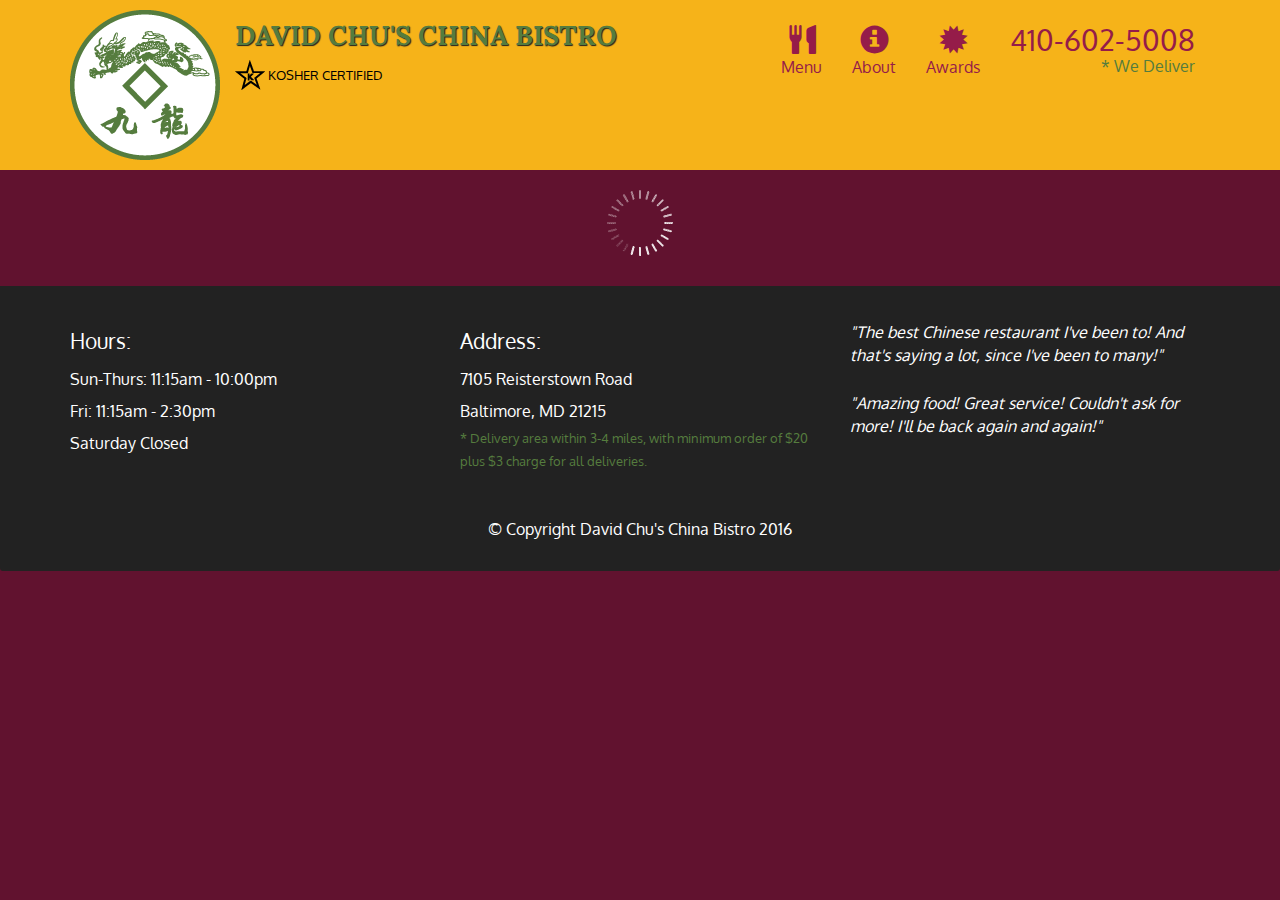
<file: index.html>
<!doctype html>
<html lang="en">
  <head>
    <meta charset="utf-8">
    <meta http-equiv="X-UA-Compatible" content="IE=edge">
    <meta name="viewport" content="width=device-width, initial-scale=1">
    <title>David Chu's China Bistro</title>
    <link rel="stylesheet" href="css/bootstrap.min.css">
    <link rel="stylesheet" href="css/styles.css">
    <link href='https://fonts.googleapis.com/css?family=Oxygen:400,300,700' rel='stylesheet' type='text/css'>
    <link href='https://fonts.googleapis.com/css?family=Lora' rel='stylesheet' type='text/css'>
  </head>
<body>
  <header>
    <nav id="header-nav" class="navbar navbar-default">
      <div class="container">
        <div class="navbar-header">
          <a href="index.html" class="pull-left visible-md visible-lg">
            <div id="logo-img" alt="Logo image"></div>
          </a>

          <div class="navbar-brand">
            <a href="index.html"><h1>David Chu's China Bistro</h1></a>
            <p>
              <img src="images/star-k-logo.png" alt="Kosher certification">
              <span>Kosher Certified</span>
            </p>
          </div>

          <button id="navbarToggle" type="button" class="navbar-toggle collapsed" data-toggle="collapse" data-target="#collapsable-nav" aria-expanded="false">
            <span class="sr-only">Toggle navigation</span>
            <span class="icon-bar"></span>
            <span class="icon-bar"></span>
            <span class="icon-bar"></span>
          </button>
        </div>
        
        <div id="collapsable-nav" class="collapse navbar-collapse">
           <ul id="nav-list" class="nav navbar-nav navbar-right">
            <li id="navHomeButton" class="visible-xs active">
              <a href="index.html">
                <span class="glyphicon glyphicon-home"></span> Home</a>
            </li>
            <li id="navMenuButton">
              <a href="#" onclick="$dc.loadMenuCategories();">
                <span class="glyphicon glyphicon-cutlery"></span><br class="hidden-xs"> Menu</a>
            </li>
            <li>
              <a href="#">
                <span class="glyphicon glyphicon-info-sign"></span><br class="hidden-xs"> About</a>
            </li>
            <li>
              <a href="#">
                <span class="glyphicon glyphicon-certificate"></span><br class="hidden-xs"> Awards</a>
            </li>
            <li id="phone" class="hidden-xs">
              <a href="tel:410-602-5008">
                <span>410-602-5008</span></a><div>* We Deliver</div>
            </li>
          </ul><!-- #nav-list -->
        </div><!-- .collapse .navbar-collapse -->
      </div><!-- .container -->
    </nav><!-- #header-nav -->
  </header>

  <div id="call-btn" class="visible-xs">
    <a class="btn" href="tel:410-602-5008">
    <span class="glyphicon glyphicon-earphone"></span>
    410-602-5008
    </a>
  </div>
  <div id="xs-deliver" class="text-center visible-xs">* We Deliver</div>

  <div id="main-content" class="container"></div>

  <footer class="panel-footer">
    <div class="container">
      <div class="row">
        <section id="hours" class="col-sm-4">
          <span>Hours:</span><br>
          Sun-Thurs: 11:15am - 10:00pm<br>
          Fri: 11:15am - 2:30pm<br>
          Saturday Closed
          <hr class="visible-xs">
        </section>
        <section id="address" class="col-sm-4">
          <span>Address:</span><br>
          7105 Reisterstown Road<br>
          Baltimore, MD 21215
          <p>* Delivery area within 3-4 miles, with minimum order of $20 plus $3 charge for all deliveries.</p>
          <hr class="visible-xs">
        </section>
        <section id="testimonials" class="col-sm-4">
          <p>"The best Chinese restaurant I've been to! And that's saying a lot, since I've been to many!"</p>
          <p>"Amazing food! Great service! Couldn't ask for more! I'll be back again and again!"</p>
        </section>
      </div>
      <div class="text-center">&copy; Copyright David Chu's China Bistro 2016</div>
    </div>
  </footer>

  <!-- jQuery (Bootstrap JS plugins depend on it) -->
  <script src="js/jquery-2.1.4.min.js"></script>
  <script src="js/bootstrap.min.js"></script>
  <script src="js/ajax-utils.js"></script>
  <script src="js/script.js"></script>
</body>
</html>
</file>
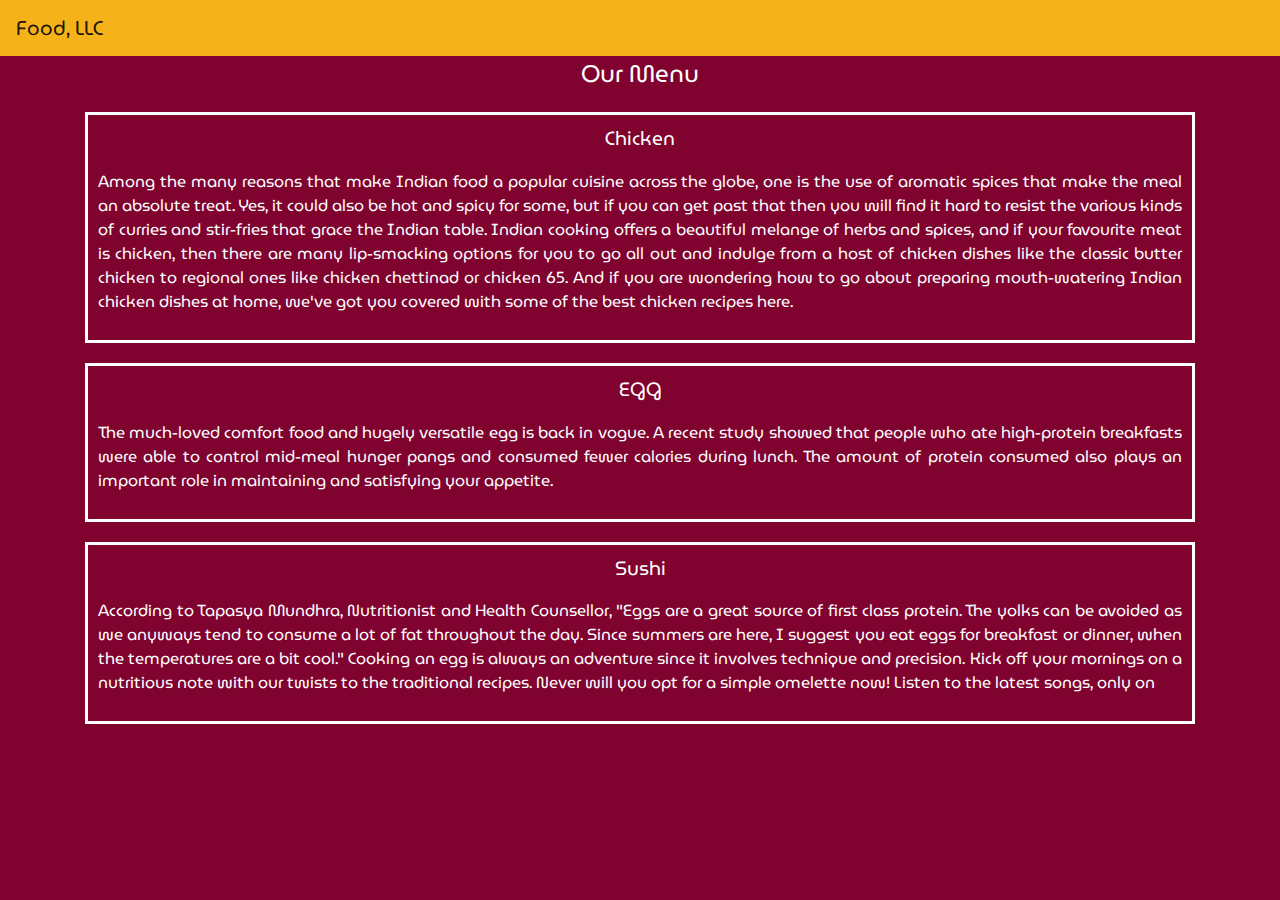
<file: HTML_Assignment_Solution/Module3/index.html>
<!doctype html>
<html lang="en">
  <head>
    <meta charset="utf-8">
    
    <meta name="viewport" content="width=device-width, initial-scale=1">
    <title>Boostrap Starter Page</title>
    <link rel="stylesheet" href="https://maxcdn.bootstrapcdn.com/bootstrap/4.0.0/css/bootstrap.min.css" integrity="sha384-Gn5384xqQ1aoWXA+058RXPxPg6fy4IWvTNh0E263XmFcJlSAwiGgFAW/dAiS6JXm" crossorigin="anonymous">
    <link rel="stylesheet" href="css/styles.css">
    <link href="https://fonts.googleapis.com/css2?family=MuseoModerno:wght@300&display=swap" rel="stylesheet">
  </head>
<body>
  <header>
    <nav id="header-nav" class="navbar navbar-default navbar-light  ">
      <a  class="navbar-brand" href="#">Food, LLC</a>
      <button class="navbar-toggler d-block d-sm-none" type="button" data-toggle="collapse" data-target="#navbarSupportedContent" aria-controls="navbarSupportedContent" aria-expanded="false" >
        <span class="navbar-toggler-icon"></span>
      </button>     
       <div class="collapse navbar-collapse" id="navbarSupportedContent">

       <!-- Links -->
        <ul class="navbar-nav mr-auto">
          <li class="nav-item ">
            <a class="nav-link" href="#1">Chicken
            </a>
          </li>
          <li class="nav-item">
            <a class="nav-link" href="#2">EGG</a>
          </li>
          <li class="nav-item">
            <a class="nav-link" href="#3">Sushi</a>
          </li>  
        </ul> 
      </div>
    </nav>
 
  </header>
  <main>
    <div class="container">
      <p class="text-center menu">
        Our Menu
      </p>

    <div class = "bor col-md-12 col-sm-12 col-xs-12" id = "1">
      <p class="item">Chicken</p>
      <p >Among the many reasons that make Indian food a popular cuisine across the globe, one is the use of aromatic spices that make the meal an absolute treat. Yes, it could also be hot and spicy for some, but if you can get past that then you will find it hard to resist the various kinds of curries and stir-fries that grace the Indian table. Indian cooking offers a beautiful melange of herbs and spices, and if your favourite meat is chicken, then there are many lip-smacking options for you to go all out and indulge from a host of chicken dishes like the classic butter chicken to regional ones like chicken chettinad or chicken 65. And if you are wondering how to go about preparing mouth-watering Indian chicken dishes at home, we've got you covered with some of the best chicken recipes here.</p>
    </div> 

    <div class = "bor col-md-12 col-sm-12 col-xs-12" id = "2">
      <p class="item">EGG</p>
      <p>The much-loved comfort food and hugely versatile egg is back in vogue. A recent study showed that people who ate high-protein breakfasts were able to control mid-meal hunger pangs and consumed fewer calories during lunch. The amount of protein consumed also plays an important role in maintaining and satisfying your appetite.</p>
    </div>

    <div class = "bor col-md-12 col-sm-12 col-xs-12" id = "3">
    
      <p class="item">Sushi</p>
      <p> According to Tapasya Mundhra, Nutritionist and Health Counsellor, "Eggs are a great source of first class protein. The yolks can be avoided as we anyways tend to consume a lot of fat throughout the day. Since summers are here, I suggest you eat eggs for breakfast or dinner, when the temperatures are a bit cool."

      Cooking an egg is always an adventure since it involves technique and precision. Kick off your mornings on a nutritious note with our twists to the traditional recipes. Never will you opt for a simple omelette now!
      Listen to the latest songs, only on </p>
    </div>
  </div>
  </main>




  <script src="https://code.jquery.com/jquery-3.2.1.slim.min.js" integrity="sha384-KJ3o2DKtIkvYIK3UENzmM7KCkRr/rE9/Qpg6aAZGJwFDMVNA/GpGFF93hXpG5KkN" crossorigin="anonymous"></script>
  <script src="https://cdnjs.cloudflare.com/ajax/libs/popper.js/1.12.9/umd/popper.min.js" integrity="sha384-ApNbgh9B+Y1QKtv3Rn7W3mgPxhU9K/ScQsAP7hUibX39j7fakFPskvXusvfa0b4Q" crossorigin="anonymous"></script>
  <script src="https://maxcdn.bootstrapcdn.com/bootstrap/4.0.0/js/bootstrap.min.js" integrity="sha384-JZR6Spejh4U02d8jOt6vLEHfe/JQGiRRSQQxSfFWpi1MquVdAyjUar5+76PVCmYl" crossorigin="anonymous"></script>
</body>
</html>
</file>
<file: css/styles.css>
body {
  font-size: 16px;
  color: #fff;
  background-color: #61122f;
  font-family: 'Oxygen', sans-serif;
}

/** HEADER **/
#header-nav {
  background-color: #f6b319;
  border-radius: 0;
  border: 0;
}

#logo-img {
  background: url('../images/restaurant-logo_large.png') no-repeat;
  width: 150px;
  height: 150px;
  margin: 10px 15px 10px 0;
}

.navbar-brand {
  padding-top: 25px;
}
.navbar-brand h1 { /* Restaurant name */
  font-family: 'Lora', serif;
  color: #557c3e;
  font-size: 1.5em;
  text-transform: uppercase;
  font-weight: bold;
  text-shadow: 1px 1px 1px #222;
  margin-top: 0;
  margin-bottom: 0;
  line-height: .75;
}
.navbar-brand a:hover, .navbar-brand a:focus {
  text-decoration: none;
}
.navbar-brand p { /* Kosher cert */
  color: #000;
  text-transform: uppercase;
  font-size: .7em;
  margin-top: 15px;
}
.navbar-brand p span { /* Star-K */
  vertical-align: middle;
}

#nav-list {
  margin-top: 10px;
}
#nav-list a {
  color: #951C49;
  text-align: center;
}
#nav-list a:hover {
  background: #E7E7E7;
}
#nav-list a span {
  font-size: 1.8em;
}

#phone {
  margin-top: 5px;
}
#phone a { /* Phone number */
  text-align: right;
  padding-bottom: 0;
}
#phone div { /* We Deliver */
  color: #557c3e;
  text-align: right;
  padding-right: 15px;
}

.navbar-header button.navbar-toggle, .navbar-header .icon-bar {
  border: 1px solid #61122f;
}
.navbar-header button.navbar-toggle {
  clear: both;
  margin-top: -30px;
}
/* END HEADER */

/* FOOTER */
.panel-footer {
  margin-top: 30px;
  padding-top: 35px;
  padding-bottom: 30px;
  background-color: #222;
  border-top: 0;
}
.panel-footer div.row {
  margin-bottom: 35px;
}
#hours, #address {
  line-height: 2;
}
#hours > span, #address > span {
  font-size: 1.3em;
}
#address p {
  color: #557c3e;
  font-size: .8em;
  line-height: 1.8;
}
#testimonials {
  font-style: italic;
}
#testimonials p:nth-child(2) {
  margin-top: 25px;
}
/* END FOOTER */



/* HOME PAGE */
.container .jumbotron {
  box-shadow: 0 0 50px #3F0C1F;
  border: 2px solid #3F0C1F;
}

#menu-tile, #specials-tile, #map-tile {
  height: 250px;
  width: 100%;
  margin-bottom: 15px;
  position: relative;
  border: 2px solid #3F0C1F;
  overflow: hidden;
}
#menu-tile:hover, #specials-tile:hover, #map-tile:hover {
  box-shadow: 0 1px 5px 1px #cccccc;
}
#menu-tile {
  background: url('../images/menu-tile.jpg') no-repeat;
  background-position: center;
}
#specials-tile {
  background: url('../images/specials-tile.jpg') no-repeat;
  background-position: center;
}
#menu-tile span, #specials-tile span, #map-tile span {
  position: absolute;
  bottom: 0;
  right: 0;
  width: 100%;
  text-align: center;
  font-size: 1.6em;
  text-transform: uppercase;
  background-color: #000;
  color: #fff;
  opacity: .8;
}
/* END HOME PAGE */

/* MENU CATEGORIES PAGE */
.category-tile { 
  position: relative;
  border: 2px solid #3F0C1F;
  overflow: hidden;
  width: 200px;
  height: 200px;
  margin: 0 auto 15px;
}
.category-tile span {
  position: absolute;
  bottom: 0;
  right: 0;
  width: 100%;
  text-align: center;
  font-size: 1.2em;
  text-transform: uppercase;
  background-color: #000;
  color: #fff;
  opacity: .8;
}
.category-tile:hover {
  box-shadow: 0 1px 5px 1px #cccccc;
}

#menu-categories-title + div {
  margin-bottom: 50px;
}
/* END MENU CATEGORIES PAGE */

/* SINGLE CATEGORY PAGE */
.menu-item-tile {
  margin-bottom: 25px;
}
.menu-item-tile hr {
  width: 80%;
}
.menu-item-tile .menu-item-price {
  font-size: 1.1em;
  text-align: right;
  margin-top: -15px;
  margin-right: -15px;
}
.menu-item-tile .menu-item-price span {
  font-size: .6em;
}
.menu-item-photo {
  position: relative;
  border: 2px solid #3F0C1F; 
  overflow: hidden;
  padding: 0;
  margin-right: -15px;
  margin-left: auto;
  margin-bottom: 20px;
  max-width: 250px;
}
.menu-item-photo div {
  position: absolute;
  bottom: 0;
  right: 0;
  width: 80px;
  background-color: #557c3e;
  text-align: center;
}
.menu-item-description {
  padding-right: 30px;
}
h3.menu-item-title {
  margin: 0 0 10px;
}
.menu-item-details {
  font-size: .9em;
  font-style: italic;
}
/* END SINGLE CATEGORY PAGE */


/********** Large devices only **********/
@media (min-width: 1200px) {
  .container .jumbotron {
    background: url('../images/jumbotron_1200.jpg') no-repeat;
    height: 675px;
  }
}

/********** Medium devices only **********/
@media (min-width: 992px) and (max-width: 1199px) {
  /* Header */
  #logo-img {
    background: url('../images/restaurant-logo_medium.png') no-repeat;
    width: 100px;
    height: 100px;
    margin: 5px 5px 5px 0;
  }
  /* End Header */

  /* Home Page */
  .container .jumbotron {
    background: url('../images/jumbotron_992.jpg') no-repeat;
    height: 558px;
  }
  /* End Home Page */
}

/********** Small devices only **********/
@media (min-width: 768px) and (max-width: 991px) {
  /* Home Page */
  .container .jumbotron {
    background: url('../images/jumbotron_768.jpg') no-repeat;
    height: 432px;
  }
  /* End Home Page */
}

/********** Extra small devices only **********/
@media (max-width: 767px) {
  /* Header */
  .navbar-brand {
    padding-top: 10px;
    height: 80px;
  }
  .navbar-brand h1 { /* Restaurant name */
    padding-top: 10px;
    font-size: 5vw; /* 1vw = 1% of viewport width */
  }
  .navbar-brand p { /* Kosher cert */
    font-size: .6em;
    margin-top: 12px;
  }
  .navbar-brand p img { /* Star-K */
    height: 20px;
  }

  #collapsable-nav a { /* Collapsed nav menu text */
    font-size: 1.2em;
  }
  #collapsable-nav a span { /* Collapsed nav menu glyph */
    font-size: 1em;
    margin-right: 5px;
  }

  #call-btn > a {
    font-size: 1.5em;
    display: block;
    margin: 0 20px;
    padding: 10px;
    border: 2px solid #fff;
    background-color: #f6b319;
    color: #951c49;
  }
  #xs-deliver {
    margin-top: 5px;
    font-size: .7em;
    letter-spacing: .1em;
    text-transform: uppercase;
  }
  /* End Header */

  /* Footer */
  .panel-footer section {
    margin-bottom: 30px;
    text-align: center;
  }
  .panel-footer section:nth-child(3) {
    margin-bottom: 0; /* margin already exists on the whole row */
  }
  .panel-footer section hr {
    width: 50%;
  }
  /* End Footer */

  /* Home Page */
  .container .jumbotron {
    margin-top: 30px;
    padding: 0;
  }
  #menu-tile, #specials-tile {
    width: 360px;
    margin: 0 auto 15px;
  }

  .menu-item-photo {
    margin-right: auto;
  }
  .menu-item-tile .menu-item-price {
    text-align: center;
  }
  .menu-item-description {
    text-align: center;;
  }
}


/********** Super extra small devices Only :-) (e.g., iPhone 4) **********/
@media (max-width: 479px) {
  /* Header */
  .navbar-brand h1 { /* Restaurant name */
    padding-top: 5px;
    font-size: 6vw;
  }
  /* End Header */
  
  /* Home page */
  #menu-tile, #specials-tile {
    width: 280px;
    margin: 0 auto 15px;
  }

  .col-xxs-12 {
    position: relative;
    min-height: 1px;
    padding-right: 15px;
    padding-left: 15px;
    float: left;
    width: 100%;
  }
}
</file>
<file: HTML_Assignment_Solution/Module3/css/styles.css>
body{
	font-family: 'MuseoModerno', cursive;
	background-color: #80022f;
	color: #fff;

}

p{
	text-align: justify;

}

.menu{
	font-size: 1.5em;
}

.item{
	text-align: center;
	font-size: 1.2em;
}

.navbarSupportedContent , #navbarSupportedContent {
	width: 100%;
	text-align: center;
}

.bor{
	border-style: solid;
	
	margin-top: 20px;
	padding: 10px;
}
#header-nav{
	border: 0;
	border-radius: 0;
	background-color: #f6b319;
	
}
</file>
